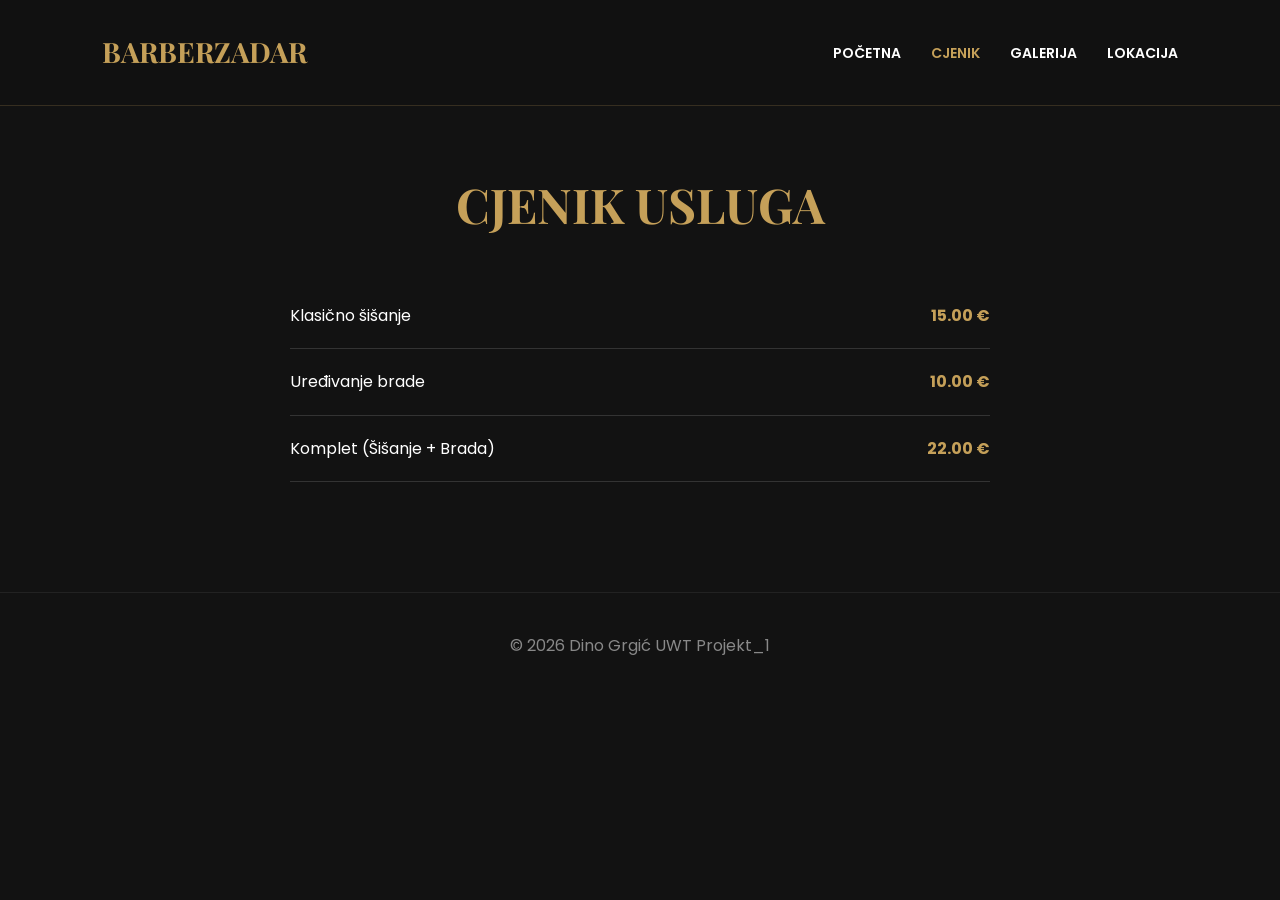
<file: cjenik.html>
<!DOCTYPE html>
<html lang="hr">
<head>
    <meta charset="UTF-8">
    <meta name="viewport" content="width=device-width, initial-scale=1.0">
    <title>Cjenik | Barber Zadar</title>
    <link href="https://fonts.googleapis.com/css2?family=Playfair+Display:wght@700&family=Poppins:wght@400;600&display=swap" rel="stylesheet">
    <link rel="stylesheet" href="style.css">
</head>
<body>
    <a href="#main-content" class="skip-link">Preskoči na sadržaj</a>
    <nav>
        <a href="index.html" class="logo">BARBER<span>ZADAR</span></a>
        <input type="checkbox" id="nav-toggle" class="nav-toggle">
        <label for="nav-toggle" class="hamburger"><span></span><span></span><span></span></label>
        <ul class="nav-menu">
            <li><a href="index.html">Početna</a></li>
            <li><a href="cjenik.html" class="active">Cjenik</a></li>
            <li><a href="galerija.html">Galerija</a></li>
            <li><a href="lokacija.html">Lokacija</a></li>
        </ul>
    </nav>

    <main id="main-content" style="padding: 60px 10%; text-align: center;">
        <h1 style="font-family: var(--font-heading); font-size: 3rem; color: var(--primary); margin-bottom: 40px; text-transform: uppercase;">Cjenik Usluga</h1>
        <div style="max-width: 700px; margin: 0 auto; text-align: left;">
            <div style="display: flex; justify-content: space-between; padding: 20px 0; border-bottom: 1px solid #333;">
                <span>Klasično šišanje</span>
                <span style="color: var(--primary); font-weight: bold;">15.00 €</span>
            </div>
            <div style="display: flex; justify-content: space-between; padding: 20px 0; border-bottom: 1px solid #333;">
                <span>Uređivanje brade</span>
                <span style="color: var(--primary); font-weight: bold;">10.00 €</span>
            </div>
            <div style="display: flex; justify-content: space-between; padding: 20px 0; border-bottom: 1px solid #333;">
                <span>Komplet (Šišanje + Brada)</span>
                <span style="color: var(--primary); font-weight: bold;">22.00 €</span>
            </div>
        </div>
    </main>
    <footer><p>&copy; 2026 Dino Grgić UWT Projekt_1</p></footer>
</body>
</html>
</file>
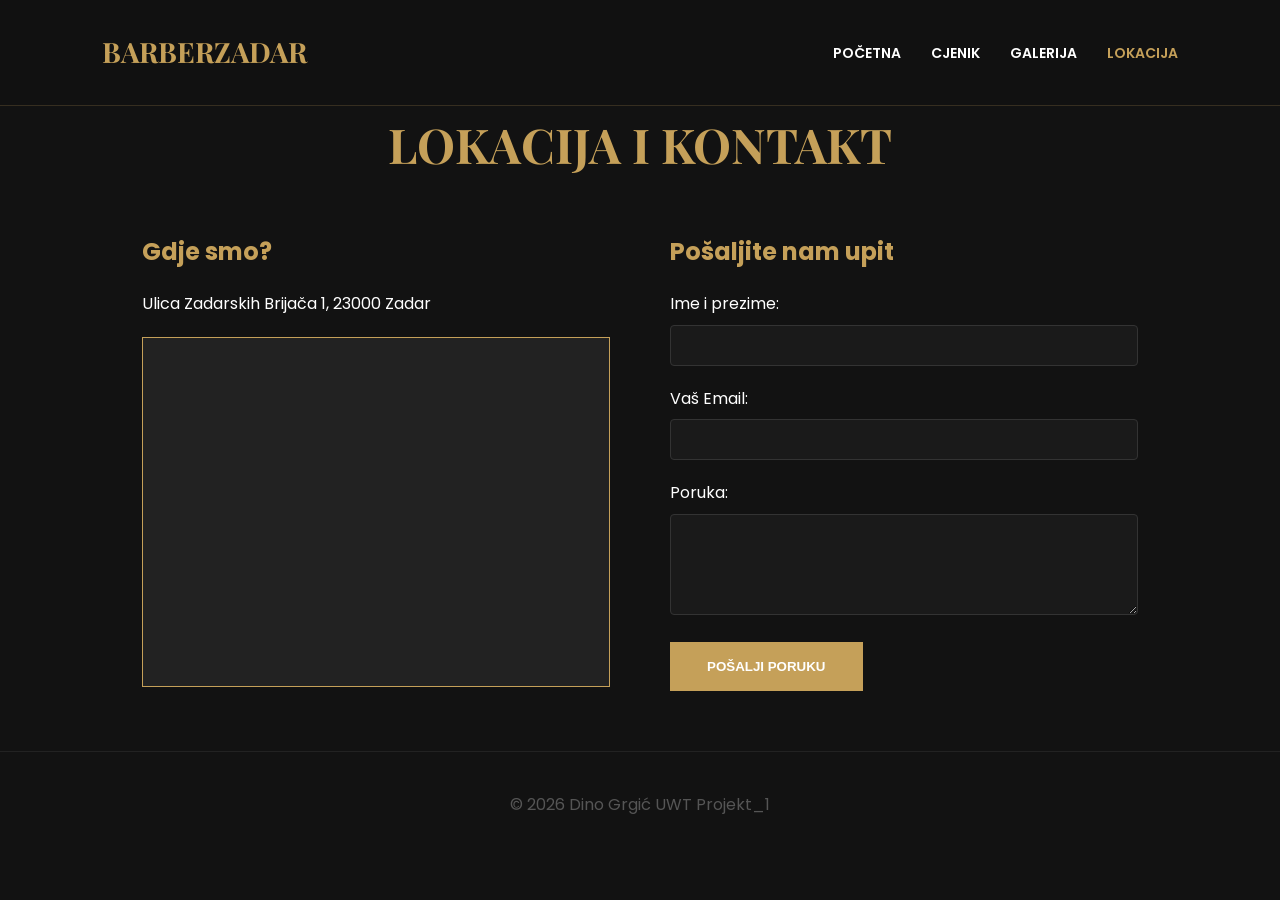
<file: lokacija.html>
<!DOCTYPE html>
<html lang="hr">
<head>
    <meta charset="UTF-8">
    <meta name="viewport" content="width=device-width, initial-scale=1.0">
    <link rel="icon" type="image/png" href="favicon.png">
    <title>Lokacija | Barber Zadar</title>
    <link href="https://fonts.googleapis.com/css2?family=Playfair+Display:wght@700&family=Poppins:wght@400;600&display=swap" rel="stylesheet">
    <link rel="stylesheet" href="style.css">
</head>
<body>
    <a href="#main-content" class="skip-link">Preskoči na sadržaj</a>
    <nav>
        <a href="index.html" class="logo">BARBER<span>ZADAR</span></a>
        <input type="checkbox" id="nav-toggle" class="nav-toggle">
        <label for="nav-toggle" class="hamburger">
            <span></span>
            <span></span>
            <span></span>
        </label>
        <ul class="nav-menu">
            <li><a href="index.html">Početna</a></li>
            <li><a href="cjenik.html">Cjenik</a></li>
            <li><a href="galerija.html">Galerija</a></li>
            <li><a href="lokacija.html" class="active">Lokacija</a></li>
        </ul>
    </nav>

    <main id="main-content">
        <div style="max-width: 1200px; margin: 0 auto; padding: 0 8%;">
            <h1 style="text-align: center; color: var(--primary); margin-bottom: 50px; font-family: 'Playfair Display', serif; font-size: 3rem;">LOKACIJA I KONTAKT</h1>
            
            <div style="display: flex; flex-wrap: wrap; gap: 60px; justify-content: center;">
                <div style="flex: 1; min-width: 300px;">
                    <h2 style="color: var(--primary); margin-bottom: 20px;">Gdje smo?</h2>
                    <p style="margin-bottom: 20px;">Ulica Zadarskih Brijača 1, 23000 Zadar</p>
                    <div style="height: 350px; background: #222; border: 1px solid var(--primary); display: flex; align-items: center; justify-content: center; color: #888;">
                        <iframe src="https://www.google.com/maps/embed?pb=!1m18!1m12!1m3!1d2864.547808195725!2d15.234362875884038!3d44.11332172255071!2m3!1f0!2f0!3f0!3m2!1i1024!2i768!4f13.1!3m3!1m2!1s0x4761fa649d8d1df3%3A0x96594ca0de6f596d!2sSveu%C4%8Dili%C5%A1te%20u%20Zadru%20-%20novi%20kampus%2C%20Ul.%20dr.%20Franje%20Tu%C4%91mana%2024i%2C%2023000%2C%20Zadar!5e0!3m2!1shr!2shr!4v1776590539772!5m2!1shr!2shr" 
                        width="420" 
                        height="200" 
                        style="border:0;" 
                        allowfullscreen="
                        " loading="lazy" 
                        referrerpolicy="no-referrer-when-downgrade"></iframe>
                    </div>
                </div>

                <div style="flex: 1; min-width: 300px;">
                    <h2 style="color: var(--primary); margin-bottom: 20px;">Pošaljite nam upit</h2>
                    <form action="#" method="POST" style="display: flex; flex-direction: column; gap: 20px;">
                        <div>
                            <label for="ime" style="display: block; margin-bottom: 8px;">Ime i prezime:</label>
                            <input type="text" id="ime" name="ime" required style="width: 100%; padding: 12px; background: #1a1a1a; border: 1px solid #333; color: #fff; border-radius: 4px;">
                        </div>
                        <div>
                            <label for="email" style="display: block; margin-bottom: 8px;">Vaš Email:</label>
                            <input type="email" id="email" name="email" required style="width: 100%; padding: 12px; background: #1a1a1a; border: 1px solid #333; color: #fff; border-radius: 4px;">
                        </div>
                        <div>
                            <label for="poruka" style="display: block; margin-bottom: 8px;">Poruka:</label>
                            <textarea id="poruka" name="poruka" rows="5" required style="width: 100%; padding: 12px; background: #1a1a1a; border: 1px solid #333; color: #fff; border-radius: 4px; resize: vertical;"></textarea>
                        </div>
                        <button type="submit" class="btn" style="cursor: pointer; align-self: flex-start;">Pošalji poruku</button>
                    </form>
                </div>
            </div>
        </div>
    </main>

    <footer style="text-align: center; padding: 40px; margin-top: 60px; border-top: 1px solid #222; color: #555;">
        &copy; 2026 Dino Grgić UWT Projekt_1    
    </footer>
</body>
</html>
</file>
<file: style.css>
/* --- 1. TOKENS --- */
:root {
    --primary: #c5a059;
    --dark: #121212;
    --overlay: rgba(18, 18, 18, 0.98);
    --white: #ffffff;
    --gray: #888;
    --font-heading: 'Playfair Display', serif;
    --font-body: 'Poppins', sans-serif;
}

/* --- 2. BASE --- */
* { margin: 0; padding: 0; box-sizing: border-box; }
body { font-family: var(--font-body); background: var(--dark); color: var(--white); line-height: 1.6; }

/* Skip to content za pristupačnost */
.skip-link {
    position: absolute;
    top: -100px;
    left: 0;
    background: var(--primary);
    color: #000;
    padding: 10px;
    z-index: 2000;
}
.skip-link:focus { top: 0; }

/* --- 3. NAVIGACIJA --- */
nav {
    display: flex;
    justify-content: space-between;
    align-items: center;
    padding: 30px 8%;
    position: sticky;
    top: 0;
    background: var(--overlay);
    z-index: 1000;
    border-bottom: 1px solid rgba(197, 160, 89, 0.2);
}

.logo { 
    font-family: var(--font-heading);
    font-size: 28px;
    color: var(--primary);
    text-decoration: none;
    font-weight: bold;
}

.nav-toggle { display: none; } /* Skriveni checkbox */

.nav-menu { display: flex; list-style: none; }
.nav-menu li { margin-left: 30px; }
.nav-menu li a {
    color: var(--white);
    text-decoration: none;
    font-weight: 600;
    text-transform: uppercase;
    font-size: 14px;
    transition: 0.3s;
}
.nav-menu li a:hover, .nav-menu li a.active { color: var(--primary); }

/* --- 4. HAMBURGER (Samo CSS) --- */
.hamburger {
    display: none;
    flex-direction: column;
    cursor: pointer;
    gap: 6px;
    z-index: 1100;
}
.hamburger span {
    width: 30px;
    height: 3px;
    background: var(--primary);
    transition: 0.4s;
}

@media (max-width: 768px) {
    .hamburger { display: flex; }
    .nav-menu {
        position: fixed;
        top: 0;
        right: -100%;
        width: 100%;
        height: 100vh;
        background: var(--overlay);
        flex-direction: column;
        justify-content: center;
        align-items: center;
        transition: 0.5s ease-in-out;
    }
    .nav-menu li { margin: 20px 0; }
    .nav-menu li a { font-size: 24px; }

    /* CSS Logika za otvaranje menija */
    .nav-toggle:checked ~ .nav-menu { right: 0; }
    
    /* Animacija hamburgera u X */
    .nav-toggle:checked ~ .hamburger span:nth-child(1) { transform: rotate(45deg) translate(7px, 6px); }
    .nav-toggle:checked ~ .hamburger span:nth-child(2) { opacity: 0; }
    .nav-toggle:checked ~ .hamburger span:nth-child(3) { transform: rotate(-45deg) translate(6px, -5px); }
}

/* --- 5. KOMPONENTE --- */
.btn {
    display: inline-block;
    padding: 15px 35px;
    background-color: #c5a059 !important; /* Zlatna pozadina */
    color: #fff !important;               /* BIJELI TEKST - ovo ti je falilo */
    text-decoration: none;
    font-weight: bold;
    text-transform: uppercase;
    transition: 0.3s;
    border: 2px solid #c5a059;
}

.btn:hover {
    background-color: transparent !important;
    color: #c5a059 !important;
}

footer {
    text-align: center;
    padding: 40px;
    border-top: 1px solid #222;
    margin-top: 50px;
    color: var(--gray);
}
/* Stil za Google kartu */
iframe {
    width: 100%;
    height: 100%;
    border: none;
    /* FILTERI: */
    filter: grayscale(80%) invert(80%) contrast(80%);
}
/* Hero sekcija - pozadina i visina */
.hero {
    height: 90vh;
    display: flex;
    align-items: center;
    justify-content: center;
    text-align: center;
    background: linear-gradient(rgba(0,0,0,0.7), rgba(0,0,0,0.7)), 
                url('https://images.unsplash.com/photo-1503951914875-452162b0f3f1?w=1600');
    background-size: cover;
    background-position: center;
}

/* Naslov */
.hero h1 {
    font-family: 'Playfair Display', serif; /* Provjeri ime font varijable */
    font-size: 4rem;
    color: #c5a059; /* Zlatna boja */
    margin-bottom: 10px;
}

/* Tekst ispod naslova */
.hero p {
    color: #ddd; /* Svijetlo siva da se vidi na crnom */
    margin-bottom: 30px;
}
</file>
